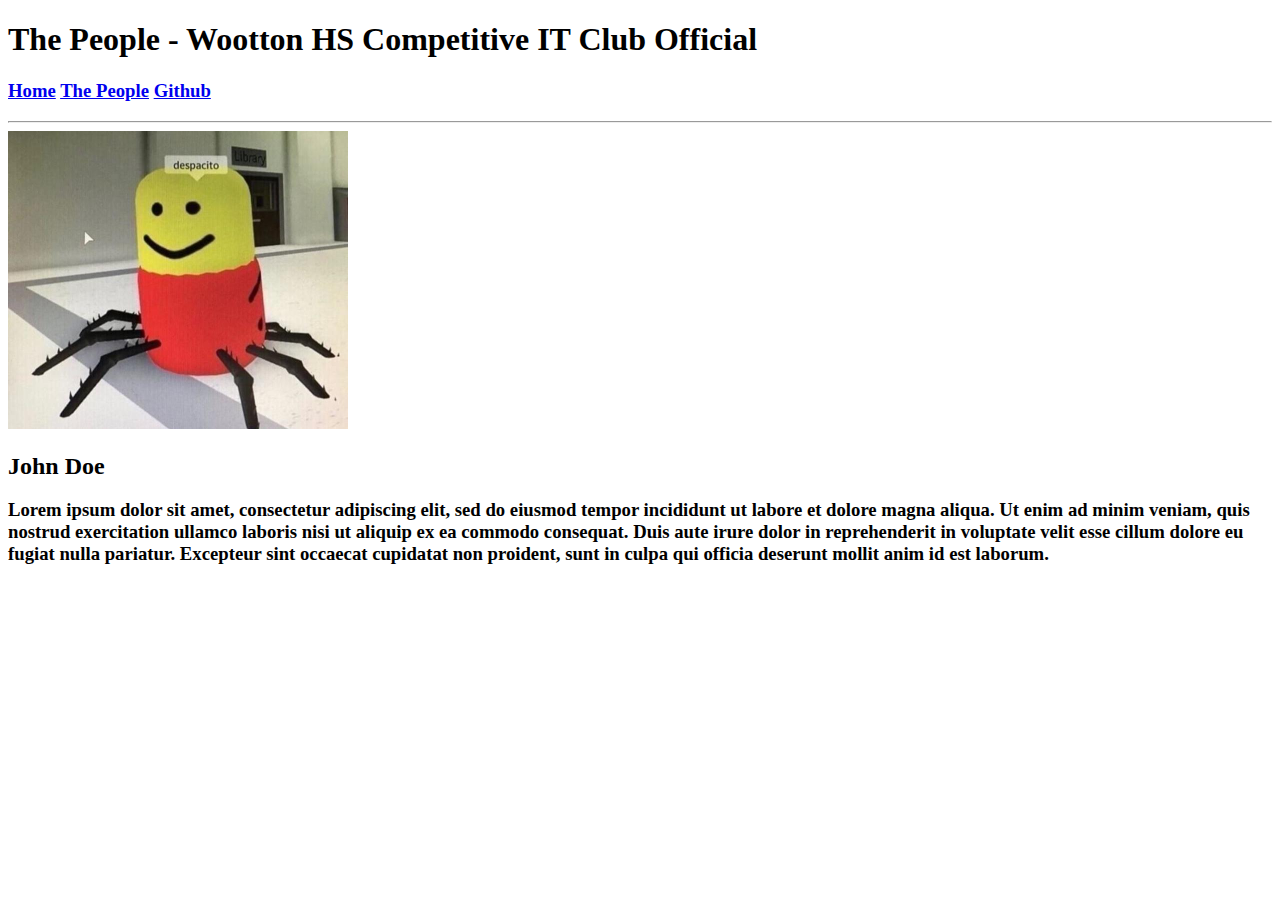
<file: members.html>
<!DOCTYPE HTML>
<html>
<head>

    <h1>
		The People - Wootton HS Competitive IT Club Official
	</h1>
    
    <h3>
        <a href = "index.html">Home</a>
        <a href = "members.html">The People</a>
        <a href = "https://github.com/Wootton-Competitive-Programming">Github</a>
    </h3>
    
    
<hr>
</head>



<body>


    
        <img src="people/placeholder.jpg" alt="placeholder" height="298" width="340">

	<h2>
	   
        John Doe
        
	</h2>
    
    <h3>
        
        Lorem ipsum dolor sit amet, consectetur adipiscing elit, sed do eiusmod tempor incididunt ut labore et dolore magna aliqua. Ut enim ad minim veniam, quis nostrud exercitation ullamco laboris nisi ut aliquip ex ea commodo consequat. Duis aute irure dolor in reprehenderit in voluptate velit esse cillum dolore eu fugiat nulla pariatur. Excepteur sint occaecat cupidatat non proident, sunt in culpa qui officia deserunt mollit anim id est laborum.
        
    </h3>

</body>
</html>
</file>
